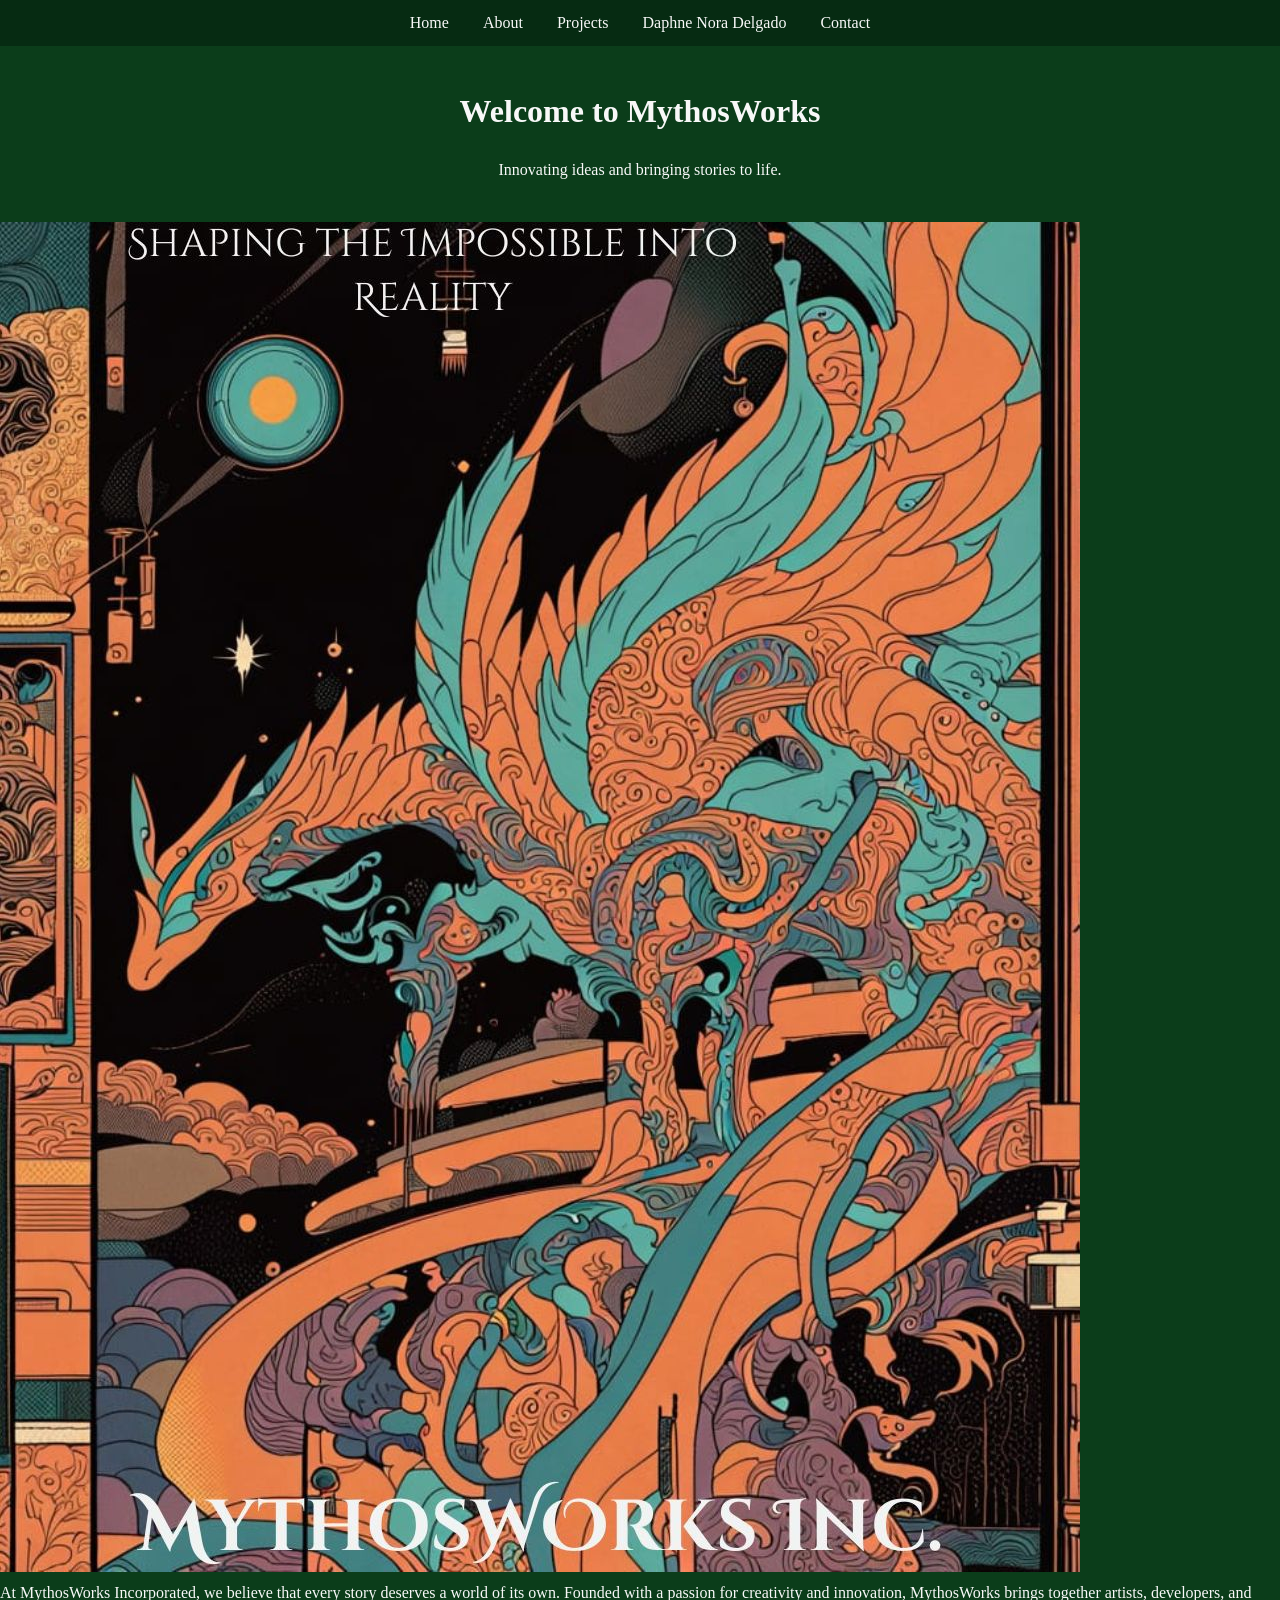
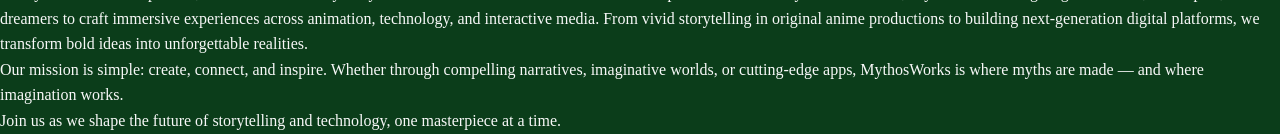
<file: Project/index.html>
<!DOCTYPE html>
<html lang="en">
<head>
    <meta charset="UTF-8">
    <title>MythosWorks - Home</title>
    <link rel="stylesheet" href="css/prostyle.css">
    <script src="js/homescript.js" defer></script>
</head>
<body>

<nav>
    <a href="index.html">Home</a>
    <a href="aboutus.html">About</a>
    <a href="projects.html">Projects</a>
    <a href="daphne.html">Daphne Nora Delgado</a>
    <a href="contactus.html">Contact</a>
</nav>

<header>
    <h1>Welcome to MythosWorks</h1>
    <p>Innovating ideas and bringing stories to life.</p>
</header>

<div class="centered-image">
    <img src="images/logo.jpg" alt="MythosWorks Image">
</div>

<main>
    <p>
        At MythosWorks Incorporated, we believe that every story deserves a world of its own.
        Founded with a passion for creativity and innovation, MythosWorks brings together artists,
        developers, and dreamers to craft immersive experiences across animation, technology, and
        interactive media. From vivid storytelling in original anime productions to building
        next-generation digital platforms, we transform bold ideas into unforgettable realities.
    </p>
    <p>
        Our mission is simple: create, connect, and inspire. Whether through compelling narratives,
        imaginative worlds, or cutting-edge apps, MythosWorks is where myths are made — and where
        imagination works.
    </p>
    <p>
        Join us as we shape the future of storytelling and technology, one masterpiece at a time.
    </p>
</main>

</body>
</html>
</file>
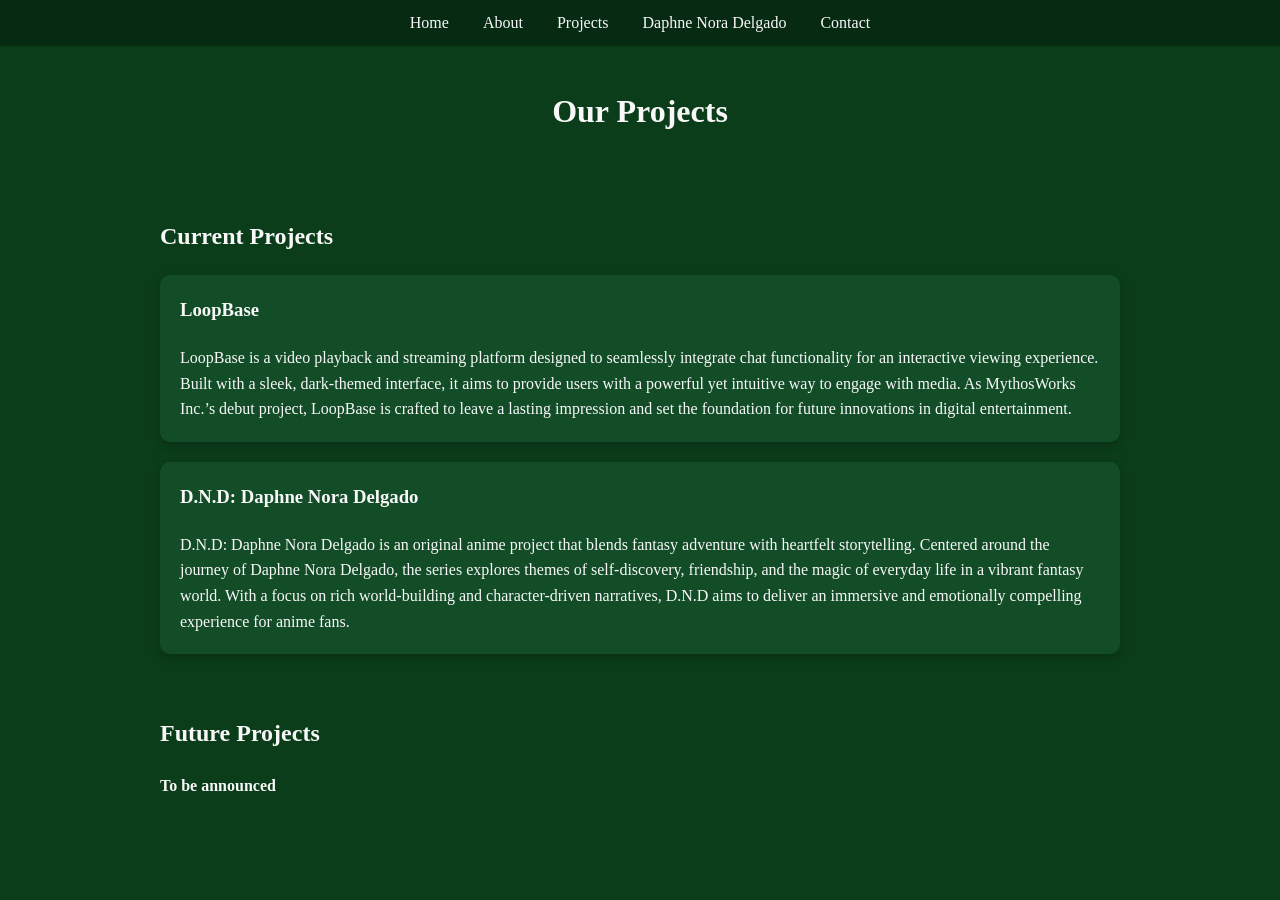
<file: Project/projects.html>
<!DOCTYPE html>
<html lang="en">
<head>
  <meta charset="UTF-8" />
  <meta name="viewport" content="width=device-width, initial-scale=1.0" />
  <title>Projects - MythosWorks Inc.</title>
  <link rel="stylesheet" href="css/prostyle.css" />
</head>
<body>

  <nav>
    <a href="index.html">Home</a>
    <a href="aboutus.html">About</a>
    <a href="projects.html">Projects</a>
    <a href="daphne.html">Daphne Nora Delgado</a>
    <a href="contactus.html">Contact</a>
  </nav>

  <header>
    <h1>Our Projects</h1>
  </header>

  <section class="project-container">
    <h2>Current Projects</h2>
    <div class="project-card">
      <h3>LoopBase</h3>
      <p>
        LoopBase is a video playback and streaming platform designed to seamlessly integrate chat functionality for an interactive viewing experience. Built with a sleek, dark-themed interface, it aims to provide users with a powerful yet intuitive way to engage with media. As MythosWorks Inc.’s debut project, LoopBase is crafted to leave a lasting impression and set the foundation for future innovations in digital entertainment.
      </p>
    </div>

    <div class="project-card">
      <h3>D.N.D: Daphne Nora Delgado</h3>
      <p>
        D.N.D: Daphne Nora Delgado is an original anime project that blends fantasy adventure with heartfelt storytelling. Centered around the journey of Daphne Nora Delgado, the series explores themes of self-discovery, friendship, and the magic of everyday life in a vibrant fantasy world. With a focus on rich world-building and character-driven narratives, D.N.D aims to deliver an immersive and emotionally compelling experience for anime fans.
      </p>
    </div>
  </section>

  <section>
    <h2>Future Projects</h2>
    <p><strong>To be announced</strong></p>
  </section>

</body>
</html>
</file>
<file: Project/css/prostyle.css>
/* Reset some default browser styles */
* {
    box-sizing: border-box;
    margin: 0;
    padding: 0;
  }
  
  /* Global styles */
  body {
    background-color: #0b3d1a;
    color: #f8f8f8;
    font-family: 'Times New Roman', serif;
    line-height: 1.6;
    margin: 0;
  }
  
  /* Navigation bar */
  nav {
    background-color: #062b12;
    padding: 10px 20px;
    text-align: center;
  }
  
  nav a {
    color: #f8f8f8;
    margin: 0 15px;
    text-decoration: none;
    font-size: 1rem;
  }
  
  nav a:hover {
    text-decoration: underline;
  }
  
  /* Header */
  header {
    text-align: center;
    padding: 40px 20px;
  }
  
  h1, h2, h3 {
    font-family: 'Times New Roman', serif;
    margin-bottom: 20px;
  }
  
  /* Sections */
  section {
    padding: 20px;
    max-width: 1000px;
    margin: auto;
  }
  
  /* Project cards */
  .project-card {
    background-color: #134d28;
    padding: 20px;
    border-radius: 10px;
    margin-bottom: 20px;
    box-shadow: 0 4px 10px rgba(0, 0, 0, 0.2);
  }
  
  /* Team members */
  .team-container {
    display: flex;
    flex-wrap: wrap;
    gap: 20px;
    justify-content: center;
  }
  
  .team-member {
    max-width: 300px;
    text-align: center;
  }
  
  .team-member img {
    width: 100%;
    height: auto;
    border-radius: 10px;
  }
  
  /* Forms */
  form {
    display: flex;
    flex-direction: column;
    gap: 15px;
    max-width: 400px;
    margin: auto;
  }
  
  input[type="text"],
  input[type="email"],
  textarea {
    padding: 8px;
    border: none;
    border-radius: 5px;
    font-family: 'Times New Roman', serif;
  }
  
  button[type="submit"] {
    background-color: #f8f8f8;
    color: #0b3d1a;
    padding: 10px;
    border: none;
    border-radius: 5px;
    cursor: pointer;
    font-weight: bold;
  }
  
  button[type="submit"]:hover {
    background-color: #e0e0e0;
  }
  
  /* Social links */
  .social-links {
    text-align: center;
    margin-top: 30px;
  }
  
  .social-links a {
    color: #f8f8f8;
    margin: 0 10px;
    text-decoration: none;
    font-size: 1.2rem;
  }
  
  .social-links a:hover {
    text-decoration: underline;
  }
</file>
